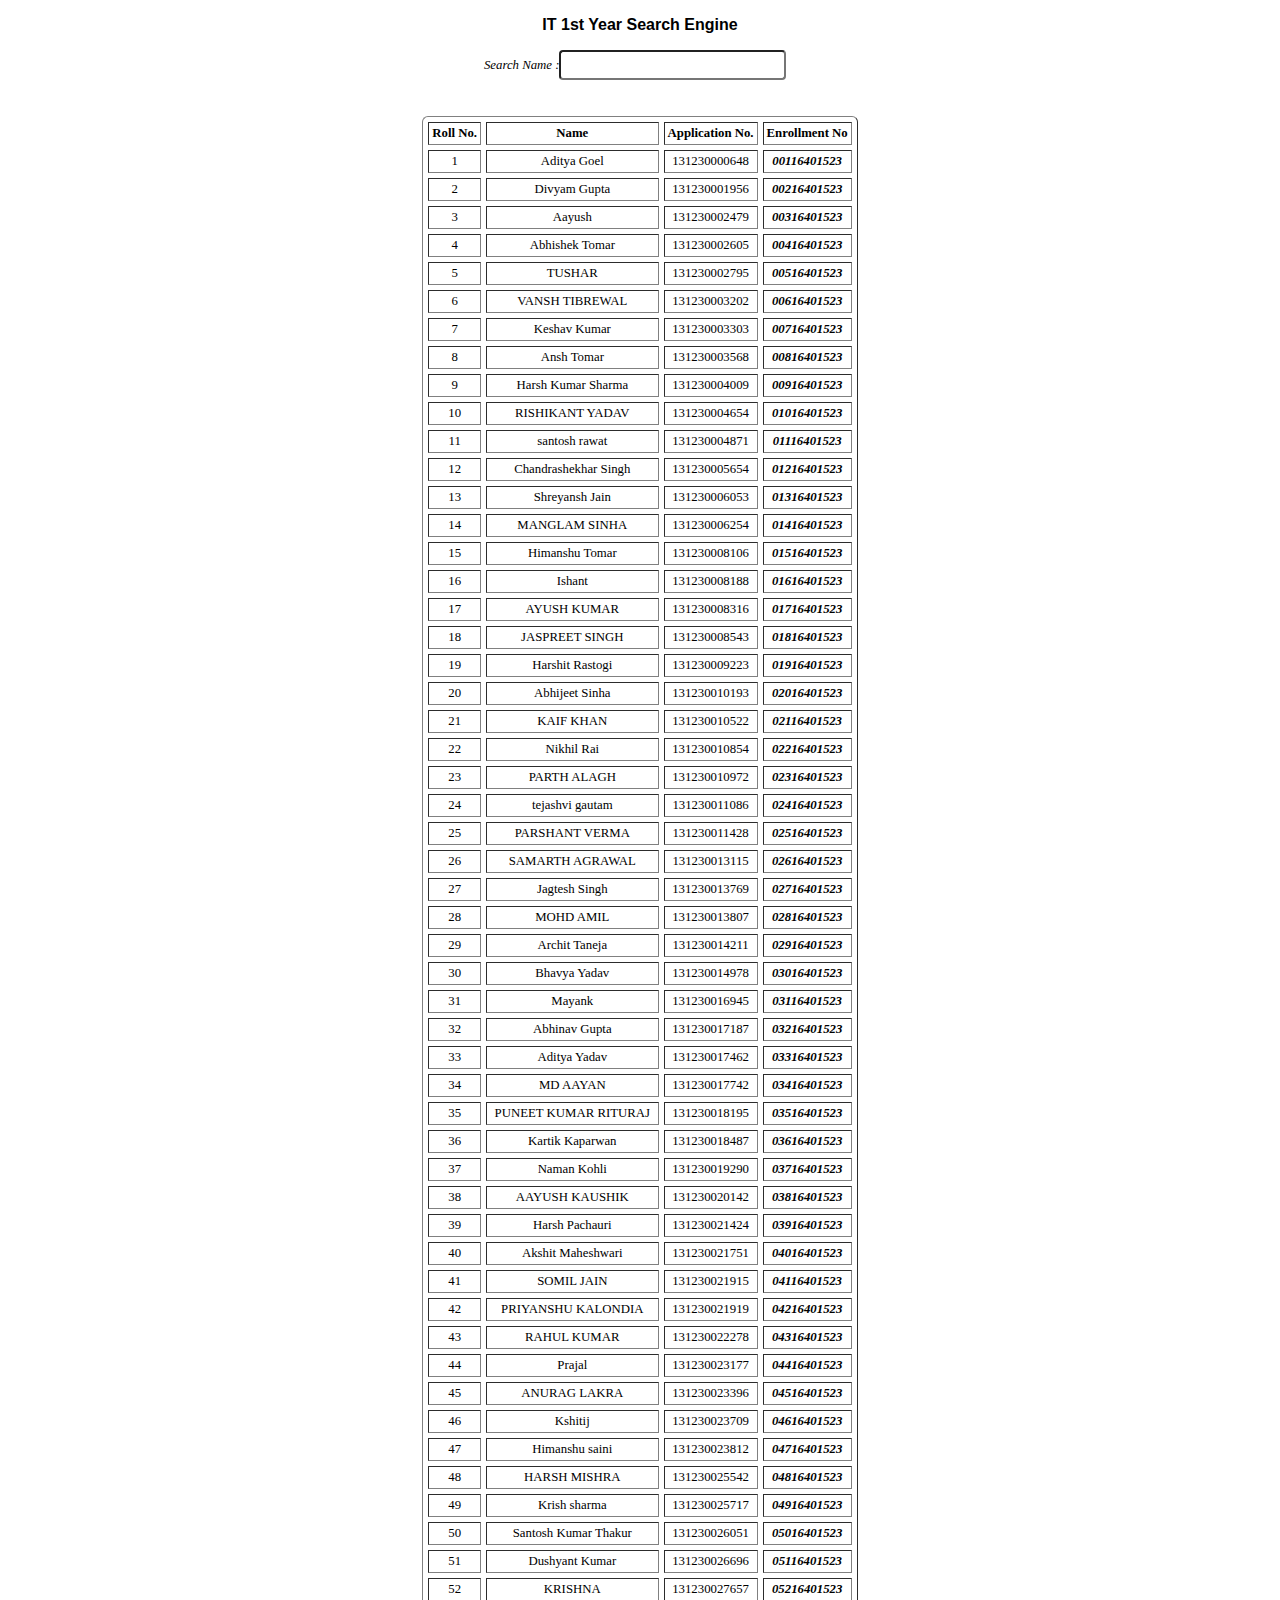
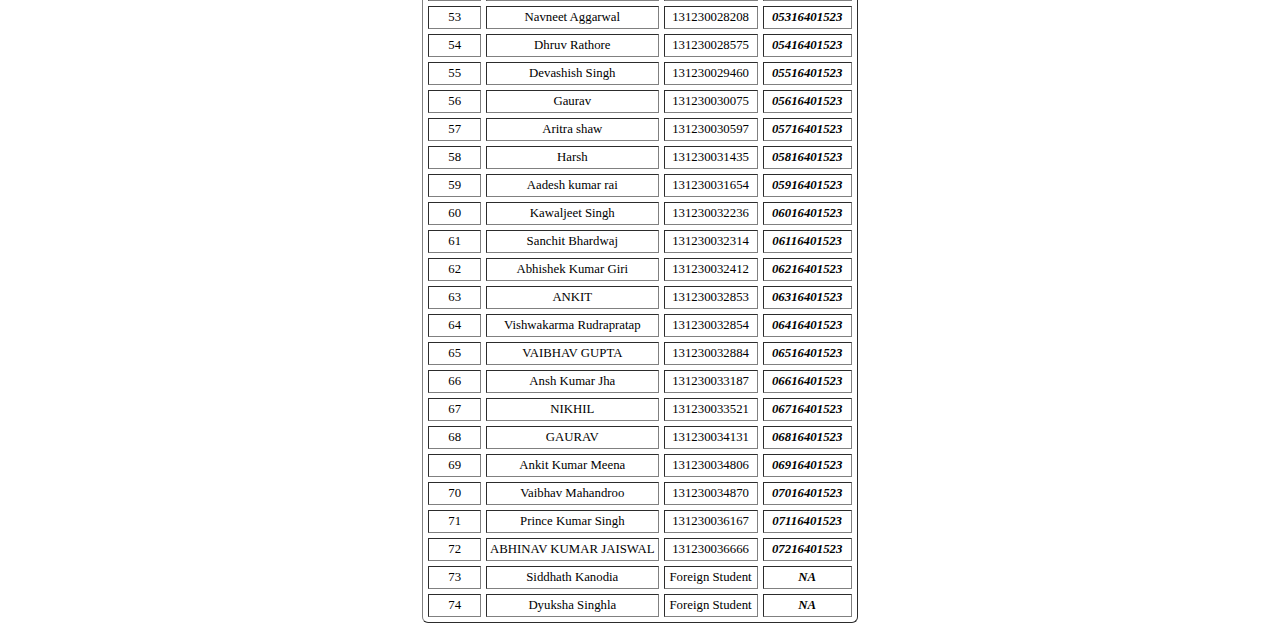
<file: index.html>
<!DOCTYPE html>
<html lang="en">
<head>
    <meta charset="UTF-8">
    <meta name="viewport" content="width=device-width, initial-scale=1.0">
    <title>Engine</title>
    <style>
        h3{
            text-align:center;
            font-size:100%;
            display:flex;
            justify-content:center;
            font-family:'Franklin Gothic Medium', 'Arial Narrow', Arial, sans-serif
        }
        input{
            padding: 4px 8px;
            outline-style:none;
            font-size:1rem;
            border-radius:4px;
        }

        i{
            font-size:80%;
        }

        #srch{
            width:98vw;
            display:flex;
            font-size:1rem;
            align-items:center ;
            justify-content:center;
            text-align:center;
        }

        #cont{
            display:flex;
            justify-content: center;
        }


        table{
            border-radius:6px;
            text-align: center;
            /* width:100%; */
            font-size:0.8rem;
            word-break: keep-all;
        }

        .enroll{
            font-style: italic;
            font-weight:bold
        }

    </style>
</head>
<body>
    <h3 style="text-align:center">IT 1st Year Search Engine</h3>
    <div id="srch">
        <i>Search Name : </i><input type="text" id="field">
    </div>
    <br><br>
    <div id="cont">
            <table border="1" align="center" cellpadding="3" cellspacing="5" >
                <tr>
                    <th>Roll No.</th>
                    <th>Name</th>
                    <th>Application No.</th>
                    <th>Enrollment No</th>
                </tr>
                <!-- <tr class="f-data">
                    <td>1</td>
                    <td>Aditya</td>
                    <td>Application</td>
                    <td class="enroll">79</td>
                </tr> -->
            </table>
        </div>
        <script src="srch.js"></script>
</body>
</html>
</file>
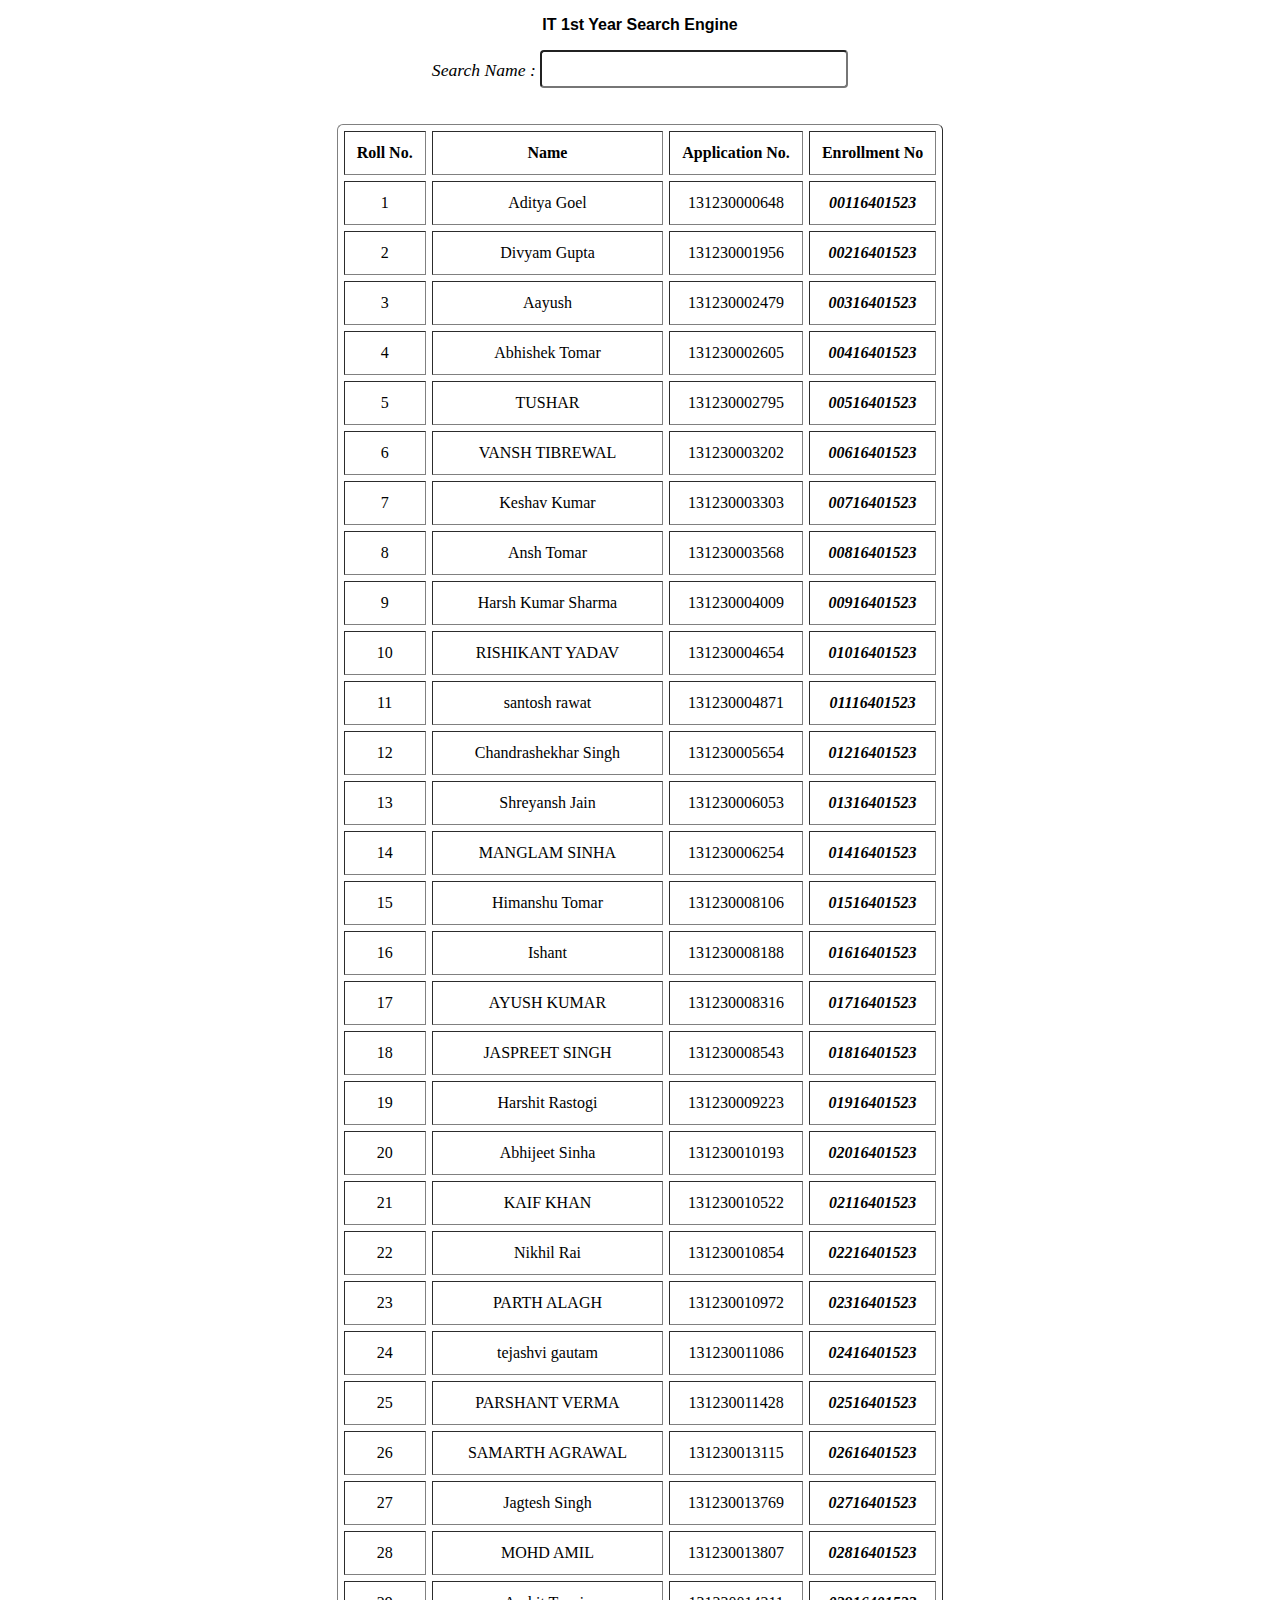
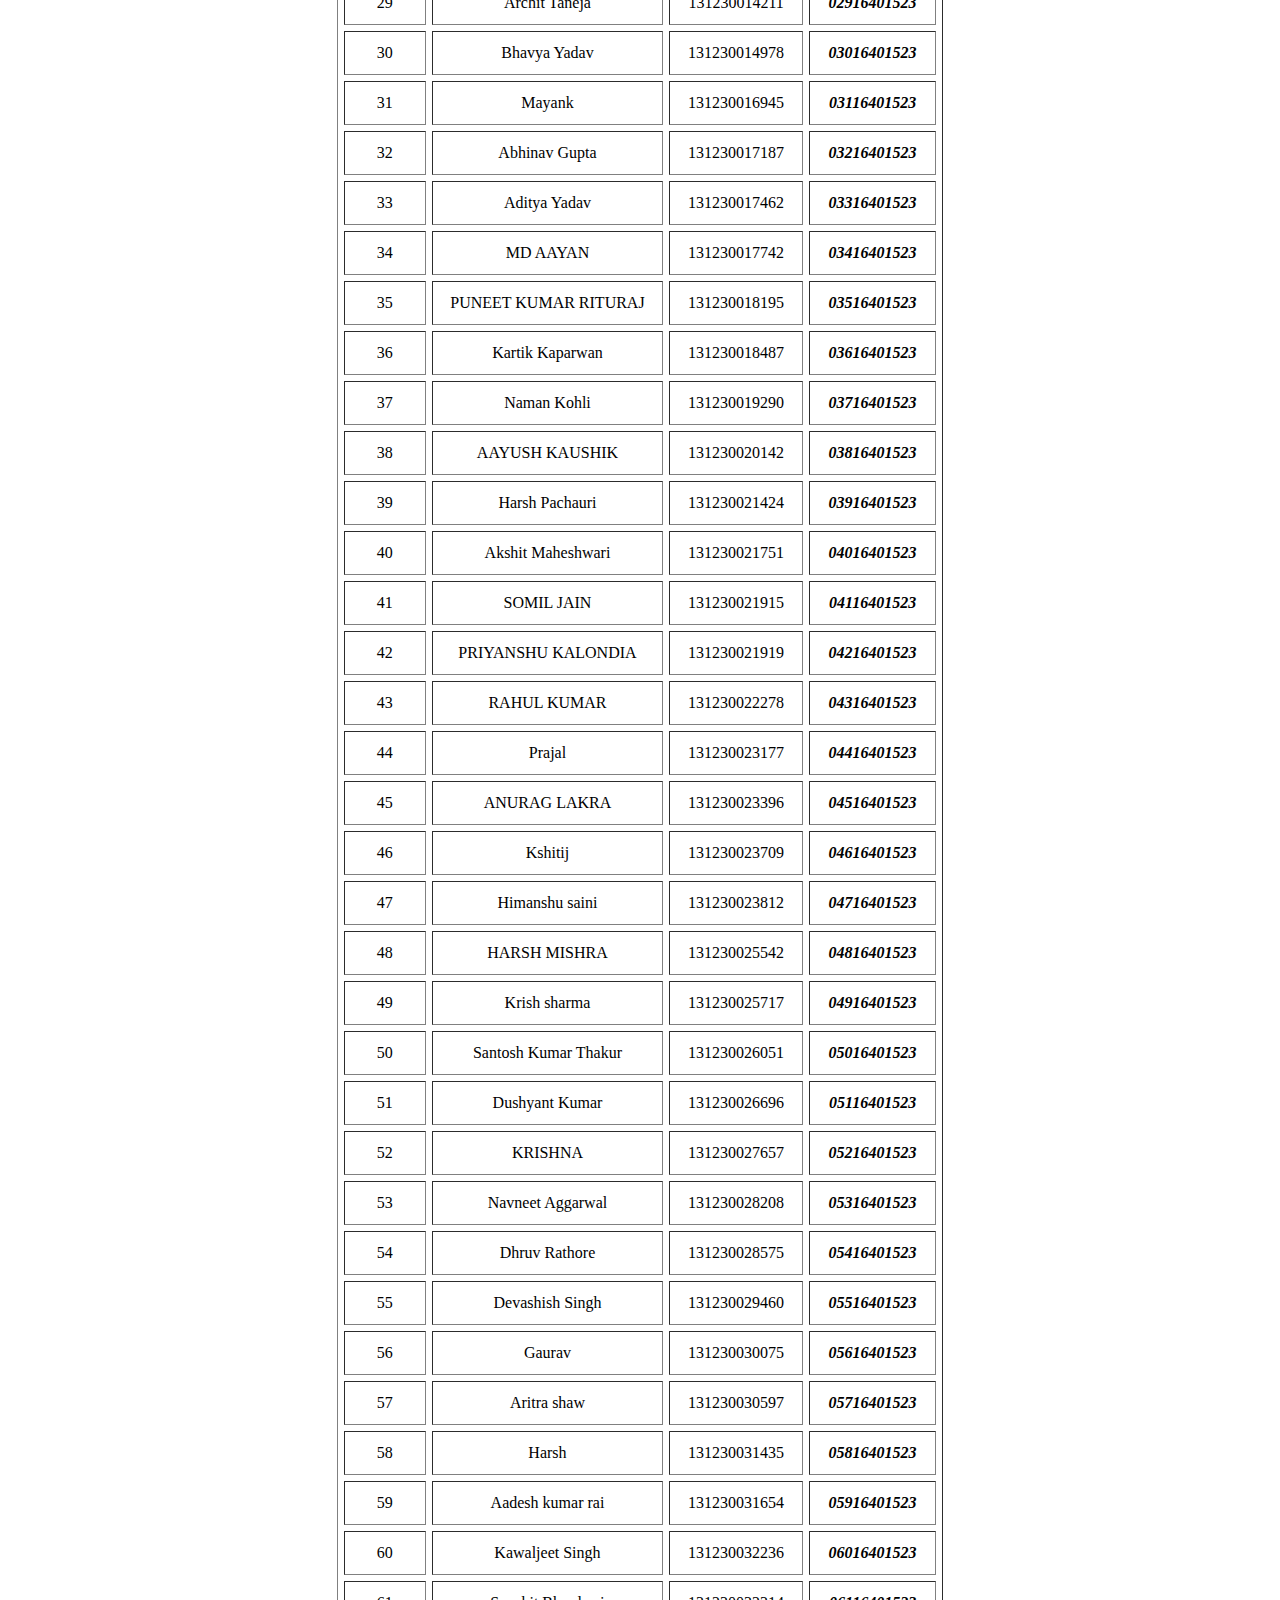
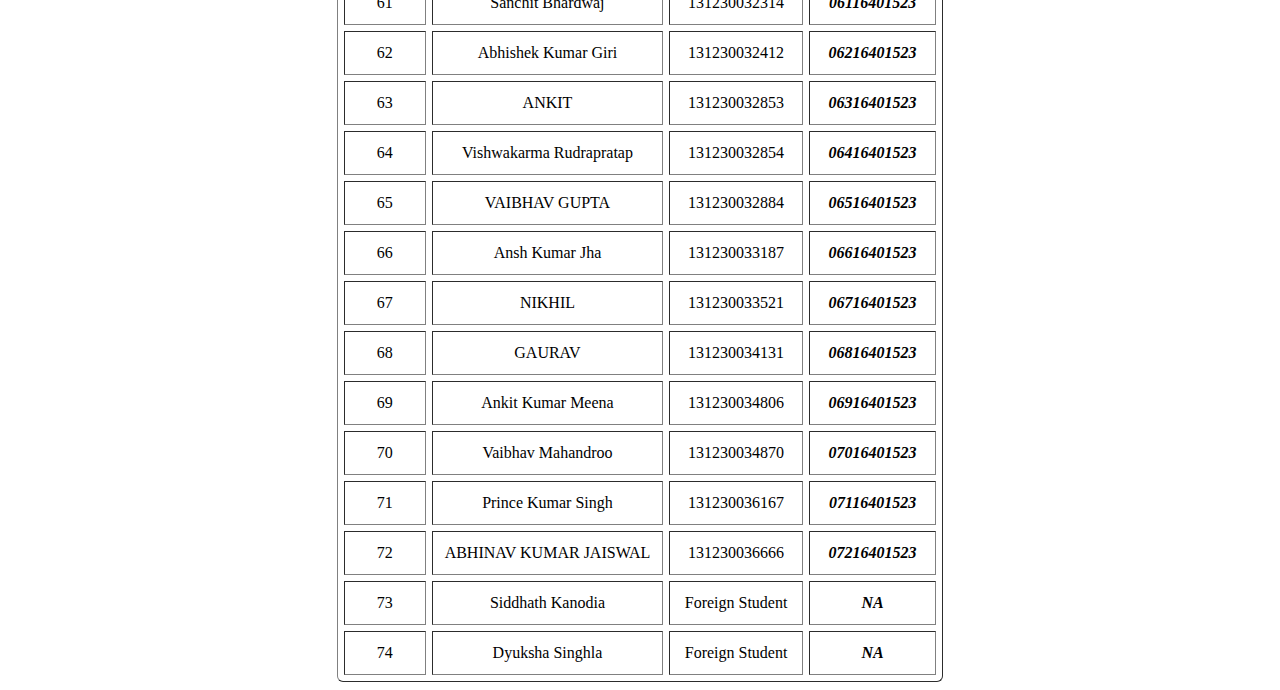
<file: srch.html>
<!DOCTYPE html>
<html lang="en">
<head>
    <meta charset="UTF-8">
    <meta name="viewport" content="width=device-width, initial-scale=1.0">
    <title>Engine</title>
    <style>
        h3{
            text-align:center;
            font-size:100%;
            font-family:'Franklin Gothic Medium', 'Arial Narrow', Arial, sans-serif
        }
        input{
            padding: 4px 8px;
            outline-style:none;
            font-size:1.4rem;
            border-radius:4px;
        }

        i{
            font-size:1.1rem;
        }

        #srch{
            text-align:center;
        }


        table{
            border-radius:6px;
            text-align: center;
        }

        .enroll{
            font-style: italic;
            font-weight:bold
        }

    </style>
</head>
<body>
    <h3 style="text-align:center">IT 1st Year Search Engine</h3>
    <div id="srch">
        <i>Search Name : </i><input type="text" id="field">
    </div>
    <br><br>
    <div id="cont">
            <table border="1" align="center" cellpadding="12" cellspacing="6" >
                <tr>
                    <th>Roll No.</th>
                    <th>Name</th>
                    <th>Application No.</th>
                    <th>Enrollment No</th>
                </tr>
                <!-- <tr class="f-data">
                    <td>1</td>
                    <td>Aditya</td>
                    <td>Application</td>
                    <td class="enroll">79</td>
                </tr> -->
            </table>
        </div>
        <script src="srch.js"></script>
</body>
</html>
</file>
